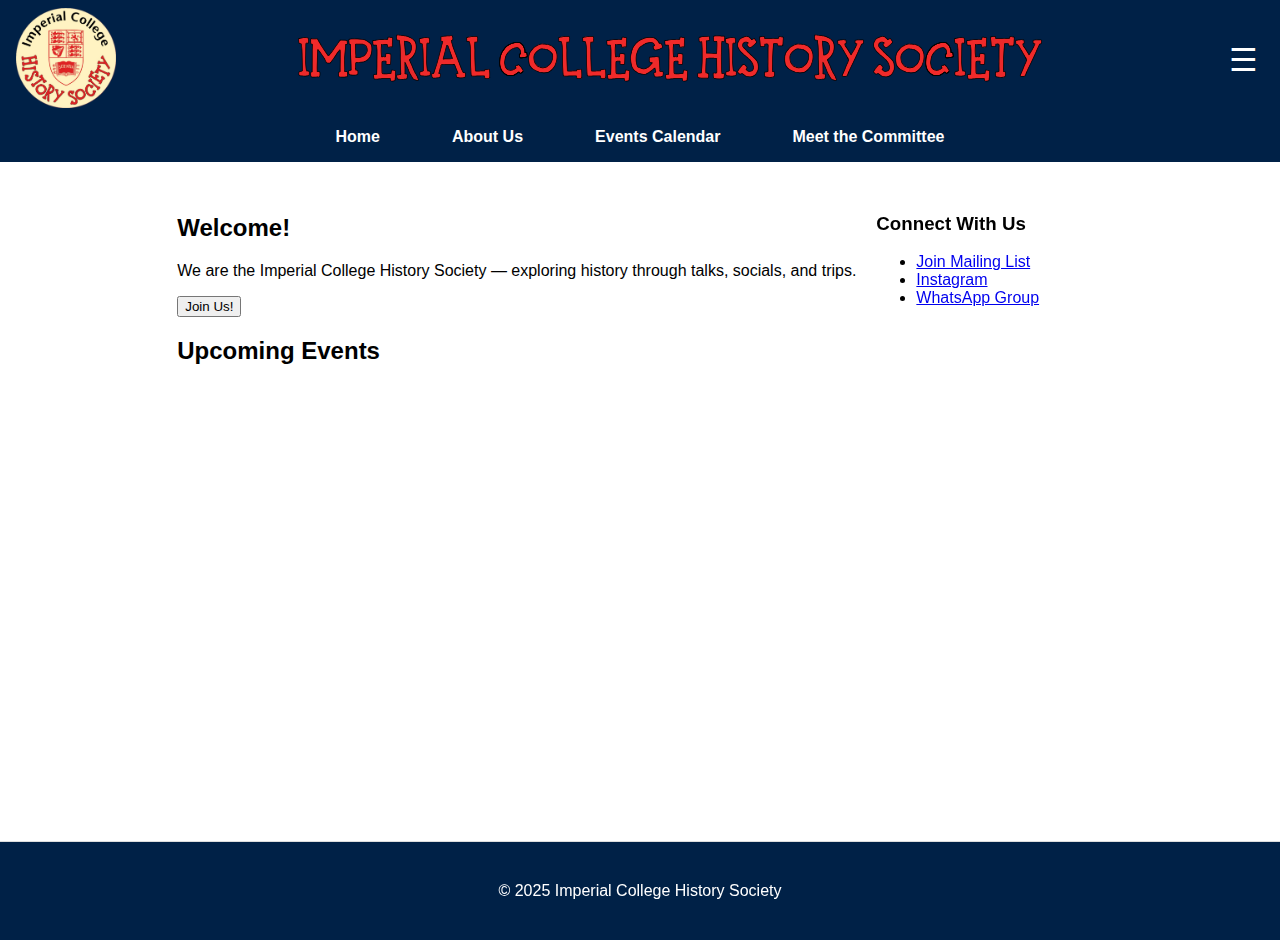
<file: History_Soc_Website/index.html>
<!DOCTYPE html>
<html lang="en">
<head>
  <meta charset="UTF-8">
  <meta name="viewport" content="width=device-width, initial-scale=1.0">
  <title>IMPERIAL COLLEGE HISTORY SOCIETY</title>
  <link rel="stylesheet" href="style.css">
</head>
<body>
  <header>
    <div class="top-bar">
      <a href="index.html">
        <img src="images/HistorySocLogo_no_background.png" alt="History Society Logo" id="logo">
      </a>
      <h1>IMPERIAL COLLEGE HISTORY SOCIETY</h1>
      <div class="menu-container">
        <button class="hamburger">&#9776;</button>
        <div class="dropdown">
          <a href="previous-events.html">Previous Events Record</a>
          <a href="gallery.html">Photo Gallery</a>
          <a href="news.html">History News/Articles</a>
          <a href="reading-list.html">History Reading List</a>
          <a href="memes.html">History Memes</a>
          <a href="sponsors.html">Sponsors/Collabs</a>
          <a href="contact.html">Contact Us</a>
        </div>
      </div>
    </div>
    <nav class="main-nav">
      <a href="index.html">Home</a>
      <a href="about.html">About Us</a>
      <a href="events.html">Events Calendar</a>
      <a href="committee.html">Meet the Committee</a>
    </nav>
  </header>

  <div class="content">  
    <main>
        <!-- Homepage Intro -->
        <section id="intro">
        <h2>Welcome!</h2>
        <p>We are the Imperial College History Society — exploring history through talks, socials, and trips.</p>
        <button id="signupBtn">Join Us!</button>
        </section>

        <!-- Events Calendar -->
        <section id="calendar">
        <h2>Upcoming Events</h2>
        <iframe src="https://calendar.google.com/calendar/embed?src=YOUR_CALENDAR_LINK"
                style="border: 0" width="600" height="400" frameborder="0" scrolling="no"></iframe>
        </section>
    </main>

    <aside>
        <h3>Connect With Us</h3>
        <ul>
        <li><a href="#">Join Mailing List</a></li>
        <li><a href="#">Instagram</a></li>
        <li><a href="#">WhatsApp Group</a></li>
        </ul>
    </aside>
  </div>

  <footer>
    <p>&copy; 2025 Imperial College History Society</p>
  </footer>

  <script src="script.js"></script>
</body>
</html>
</file>
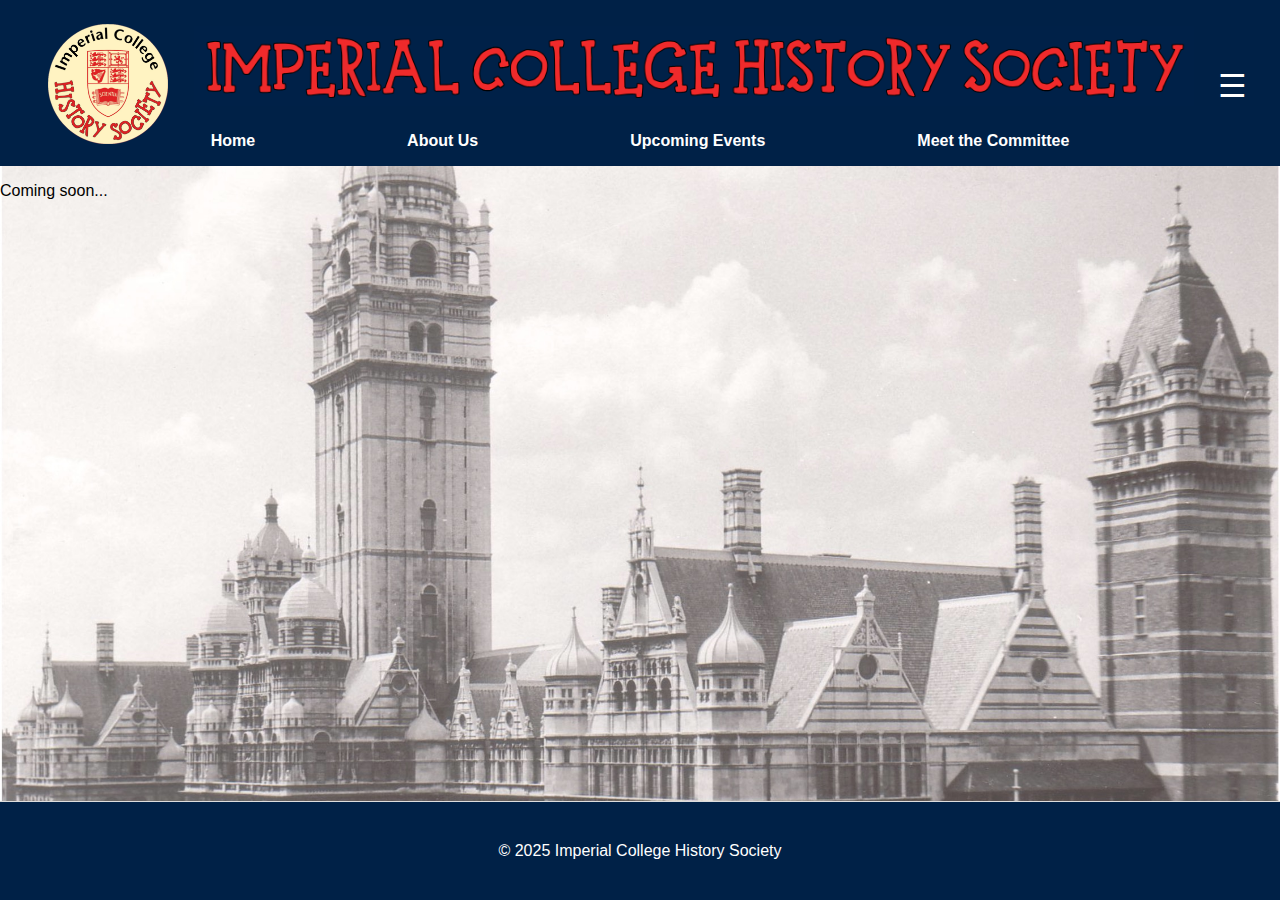
<file: articles.html>
<!DOCTYPE html>
<html lang="en">
<head>
  <meta charset="UTF-8">
  <meta name="viewport" content="width=device-width, initial-scale=1.0">
  <title>IMPERIAL COLLEGE HISTORY SOCIETY</title>
  <link rel="icon" href="images/HistorySocLogo_no_background.png" type="image/png">
  <meta http-equiv="Cache-Control" content="no-cache, no-store, must-revalidate" />
  <meta http-equiv="Pragma" content="no-cache" />
  <meta http-equiv="Expires" content="0" />
  <link rel="stylesheet" href="style.css?v=20250929">
  <link rel="stylesheet" href="https://cdnjs.cloudflare.com/ajax/libs/font-awesome/6.5.0/css/all.min.css">
</head>
<body>
  <header>
    <div class="top-bar">
  <a href="index.html?v=20250929">
        <img src="images/HistorySocLogo_no_background.png" alt="History Society Logo" id="logo">
      </a>
  <h1 class="site-title"><img src="images/ICHistSocHeader.png?v=20250929" alt="Imperial College History Society" /></h1>
      <div class="menu-container">
        <button class="hamburger">&#9776;</button>
        <div class="dropdown">
          <a href="previous.html?v=20250929">Previous Events</a>
          <a href="articles.html?v=20250929">History News/Articles</a>
          <a href="readinglist.html?v=20250929">History Reading List</a>
          <a href="memes.html?v=20250929">History Memes</a>
          <a href="https://icassassinsgame.co.uk/index.html">Assassins' Game</a>
          <a href="sponsors.html?v=20250929">Sponsors/Collabs</a>
          <a href="https://fullymerched.com/collections/icl-history-society" target="_blank" rel="noopener noreferrer">HistorySoc Merchandise</a>
          <a href="contact.html?v=20250929">Contact Us</a>
        </div>
      </div>
    </div>
    <nav class="main-nav">
  <a href="index.html?v=20250929">Home</a>
  <a href="aboutus.html?v=20250929">About Us</a>
  <a href="upcoming.html?v=20250929">Upcoming Events</a>
  <a href="committee.html?v=20250929">Meet the Committee</a>
    </nav>
  </header>

  <main>
    <p>Coming soon...</p>
  </main>

  <footer>
    <p>&copy; 2025 Imperial College History Society</p>
  </footer>

  <script src="script.js?v=20250929"></script>
</body>
</html>
</file>
<file: History_Soc_Website/style.css>
@font-face {
  font-family: "Horrible Histories font";
  src: url("fonts/Horrible Histories Font Extended 4.ttf") format("truetype");
  font-weight: normal;
  font-style: normal;
}

body {
  margin: 0;
  font-family: Arial, sans-serif;
  display: flex;
  flex-direction: column; 
  min-height: 100vh;
}

header {
  background: #002147;
  color: white;
  padding: 0.5rem 1rem;
  grid-column: 1 / -1;
}

header {
  position: relative;
}

.content {
  display: grid;
  grid-template-columns: 3fr 1fr;
  gap: 20px;
  flex-grow: 1; /* take available space */
  padding: 2rem;
  max-width: 1200px;
  margin: 0 auto;
}

.top-bar {
  display: flex;
  align-items: center;
  justify-content: space-between;
}

#logo {
  height: 100px;
  width: auto;
}

header h1 {
    flex-grow: 1;
    text-align: center;
    margin: 0;
    font-family: "Horrible Histories Font", Arial, sans-serif;
    font-size: 2.2rem; /* reduced font size */
    line-height: 1.2; /* tighter line height */
    padding: 0;
    transform: translateY(-180px); /* adjust vertical position (cuz tall font) */
}

nav a {
    color: white;
    margin: 0 10px;
    text-decoration: none;
    padding: 0.5rem 1rem;
    border-radius: 4px;
    transition: background-color 0.3s;
}

.main-nav {
  display: flex;
  justify-content: center;
  gap: 20px;
  margin-top: 0.5rem;
}

.main-nav a {
  color: white;
  text-decoration: none;
  font-weight: bold;
}

.main-nav a:hover {
  text-decoration: underline;
}

.menu-container {
  position: relative;
  display: inline-block;  /* makes button inline and allows dropdown positioning */
}

.hamburger {
  background: none;
  border: none;
  font-size: 2rem;
  color: white;
  cursor: pointer;
  z-index: 1000;
}

.dropdown {
  display: none;          /* hidden by default */
  position: absolute;
  right: 0;
  top: 100%;              /* appear just below the button */
  background: white;
  color: black;
  min-width: 220px;
  box-shadow: 0 4px 8px rgba(0,0,0,0.2);
  border-radius: 6px;
}

.menu-container:hover .dropdown {
  display: block;         /* show on hover */
}

.dropdown a {
  display: block;
  padding: 12px 18px;
  text-decoration: none;
  color: #002147;
}

.dropdown a:hover {
  background: #eee;
}


footer {
    grid-column: 1 / -1;
    background: #f4f4f4;
    text-align: center;
    padding: 1.5rem;
    margin-top: 20px;
    border-top: 1px solid #ddd;
    background: #002147;
    color: white;
}
</file>
<file: style.css>
@font-face {
  font-family: "Horrible Histories font"; /* revert to original name to match prior visuals */
  src:
    url("fonts/Horrible Histories Font Extended 4.woff2") format("woff2"),
    url("fonts/Horrible Histories Font Extended 4.woff") format("woff"),
    url("fonts/Horrible Histories Font Extended 4.ttf") format("truetype");
  font-weight: normal;
  font-style: normal;
  font-display: swap;
}

/* Non-visual compatibility: also expose the font under the 'Font' name
   that header h1 references, so both map to the same file. */
@font-face {
  font-family: "Horrible Histories Font";
  src:
    url("fonts/Horrible Histories Font Extended 4.woff2") format("woff2"),
    url("fonts/Horrible Histories Font Extended 4.woff") format("woff"),
    url("fonts/Horrible Histories Font Extended 4.ttf") format("truetype");
  font-weight: normal;
  font-style: normal;
  font-display: swap;
}

html, body {
  margin: 0;
  display: flex;
  flex-direction: column; 
}

html { -webkit-text-size-adjust: 100%; }

/* Adjustable title offsets (tweak these to move the header title up/down) */
:root {
  --title-shift-desktop: -280px; /* restore previous position */
  /* Logo offsets (negative X = left, negative Y = up) */
  --logo-shift-x: 0px;
  --logo-shift-y: 0px;
  /* Small upward nudge for the image title (negative moves up) */
  --site-title-nudge-y: -20px;
}

main {
  flex: 1;  /*push footer down */
}

body {
  margin: 0;
  font-family: Arial, sans-serif; /* revert to original body font */
  display: flex;
  flex-direction: column; 
  min-height: 100vh;
  max-width: 100%;
}

header {
  background: #002147;
  color: white;
  padding: 0.5rem 1rem;
  grid-column: 1 / -1;
  min-height: 100px;   /* ✅ minimum height */
  height: auto;
  position: relative;    
}

header h1.site-title {
  transform: none !important;     
  display: flex;
  align-items: center;
  justify-content: center;
  margin: 0;
  line-height: 1;
  flex: 1 1 auto;                 /*centering between logo and menu */
  position: relative;
  top: var(--site-title-nudge-y, 0px);
}

header h1.site-title img {
  display: block;
  width: auto;                    /* keep intrinsic width */
  height: auto;
  max-width: min(100vw, 1000px);    /* never exceed viewport */
  max-height: 100px;             
  object-fit: contain;
}

@media (max-width: 768px) {
  .top-bar h1.site-title {
    transform: none !important;
  }
  .top-bar h1.site-title img {
    max-width: 70vw;
    max-height: 56px;
  }
}

/* HOMEPAGE */

.content {
  display: grid;
  grid-template-columns: 3fr 1fr;
  gap: 20px;
  flex-grow: 1; /* take available space */
  padding: 2rem;
  max-width: 100%;
  margin: 0 5%;
  box-sizing: border-box; 
  width: 90%;
}

.top-bar {
  display: flex;
  align-items: center;
  justify-content: space-between;
}

.top-bar h1 {
  font-size: 3.2rem;
  margin: 0;
  text-align: center;
}

/* #logo {
  height: 150px;
  width: auto;
} */

#logo {
  max-width: 120px;
  height: auto;
  margin-right: 10px;
  transform: translate(var(--logo-shift-x, 0px), var(--logo-shift-y, 0px));
}

/* IMPERIAL COLLEGE HISTORY SOCIETY  */

header h1 {
    flex-grow: 1;
    text-align: center;
    margin: 0;
    font-family: "Horrible Histories Font", Arial, sans-serif;
    font-size: 3.2rem; 
    line-height: 1.2; /* tighter line height */
    padding: 0;
  transform: translateY(var(--title-shift-desktop, 0px)); /* revert to original behavior */
}

nav a {
    color: white;
    margin: 0 10px;
    text-decoration: none;
    padding: 0.5rem 1rem;
    border-radius: 4px;
    transition: background-color 0.3s;
}

body {
  background-image: url('images/Imperial_Institute.jpg?v=20250929');
  background-size: cover;    
  background-position: top center; 
  background-repeat: no-repeat;
  background-attachment: fixed; 
}

.main-nav {
  display: flex;
  justify-content: center;
  gap: 100px;
  margin-top: -2.5rem; /* restore original spacing */
}

.main-nav a {
  color: white;
  text-decoration: none;
  font-weight: bold;
}

.main-nav a:hover {
  text-decoration: underline;
}

.menu-container {
  position: relative;
  display: inline-block;  /* makes button inline and allows dropdown positioning */
}

.hamburger {
  background: none;
  border: none;
  font-size: 2rem;
  color: white;
  cursor: pointer;
  z-index: 1000;
  position: relative;          /* ensure z-index takes effect */
  width: 44px; height: 44px;   /* consistent tap target */
  display: flex; align-items: center; justify-content: center;
  line-height: 1;
  flex: 0 0 auto;
}

.dropdown {
  display: none;       
  position: absolute;
  right: 0;
  top: 100%;             
  background: white;
  color: black;
  min-width: 220px;
  box-shadow: 0 4px 8px rgba(0,0,0,0.2);
}

/* Allow JS toggle via .show on all screen sizes */
.dropdown.show {
  display: block;
}

/* Removed hover-based dropdown display; rely on JS toggle for better usability */

.dropdown a {
  display: block;
  padding: 12px 18px;
  text-decoration: none;
  color: #002147;
}

.dropdown a:hover {
  background: #eee;
}

.btn {
  display: inline-block;      
  background-color: #002147;   
  color: white;
  text-decoration: none;       /* remove underline */
  padding: 14px 32px;          /* bigger button */
  font-size: 1.2rem;          
  font-weight: bold;
  border-radius: 8px;          /* rounded corners */
  transition: all 0.3s ease;   /* smooth hover effect */
  text-align: center;
}

.btn:hover {
  background-color: #003366;   /* darker on hover */
  transform: scale(1.05);      /*  zoom */
}

/* main content  */

#intro {
  position: relative; 
  text-align: center;
  padding: 0rem 2rem;
  color: #002147;
}

.intro-text h2 { /* Welcome! */
  margin-bottom: 0rem;
}

.intro-text p {
  font-weight: 600;   /* semi-bold */
  font-size: 1.1rem; 
  margin-bottom: 1.5rem;
}

/* Side bar elements  */

.sidebar {
  display: flex;
  flex-direction: column;
  gap: 20px;
}

/* Connect with us  */

aside {
  background: #f9f9f9;            
  padding: 0.3rem 1rem;
  border-radius: 10px;              /* rounded corners */
  box-shadow: 0 4px 12px rgba(0,0,0,0.1); 
  font-family: Arial, sans-serif;
  align-self: flex-start; 
  width: 100%;
  margin-left: auto;   
}

aside h3 {
  color: #002147;      
  font-size: 1.4rem;
  margin-bottom: 1rem;
  text-align: center;
  border-bottom: 2px solid #003366;
  padding-bottom: 0.5rem;
}

aside ul {
  list-style: none;     /* remove bullets */
  padding: 0;
  margin: 0;
}

aside li {
  margin: 12px 0;
}

aside a {
  display: block;        /* make the whole line clickable */
  text-decoration: none;
  color: #002147;
  font-weight: bold;
  background: #e6ecf5;  
  padding: 10px 15px;
  border-radius: 6px;
  transition: all 0.3s ease;
}

aside a:hover {
  background: #002147;
  color: white;
  transform: translateX(5px); /*slide effect */
}

/* Announcements  */

aside.announcements {
  background: #f9f9f9;
  padding: 0.3rem 1rem;
}

.announcement-content {
  margin-top: -2rem;
}

.announcement-item {
  padding: 8px 0;
  margin-bottom: -0.5rem;
}

.announcement-item:last-child {
  border-bottom: none;
  margin-bottom: 0;
}

.announcement-item h4 { /* heading for each announcement */
  color: #002147;
  margin-bottom: -1px; /* space below heading*/
}

.announcement-item p { /* paragraph for each announcement */
  margin-bottom: 3px;
  font-size: 0.95rem;
  line-height: 1.3;
}

/* In Announcements, links should be inline text (not block buttons) */
aside.announcements .announcement-item a {
  display: inline;
  background: transparent;
  padding: 0;
  border-radius: 0;
  font-weight: normal;
  text-decoration: underline;
  color: #002147;
  transform: none;
}

aside.announcements .announcement-item a:hover {
  background: transparent;
  color: #003366;
  transform: none;
  text-decoration: underline;
}

.date {
  font-size: 0.8rem;
  color: #78909c;
  font-style: italic;
}

/* history fact */

aside.history-fact {
  background: #f9f9f9;
  padding: 0.3rem 1rem;
}

.fact-content {
  font-size: 1rem;
  line-height: 1.5;
}

.fact-source {
  margin-top: 10px;
  font-size: 0.8rem;
  color: #78909c;
  font-style: italic;
  text-align: right;
}

footer {
  grid-column: 1 / -1;
  background: #002147;
  color: white;
  text-align: center;
  padding: 1.5rem;
  margin-top: 20px;
  border-top: 1px solid #ddd;
  font-size: 1rem;
}

/* ================================================= */

/* ABOUT US PAGE  */
.about-text {
  background-color: rgba(255, 255, 255, 0.5); /* semi-transparent dark */
  color: #002147; /*TEXT*/
  padding: 2rem 3rem;
  border-radius: 12px;
  text-shadow: 1px 1px 3px rgba(223, 223, 223, 0.8);
  max-width: 800px;     /* optional: limit width */
  margin: 2rem auto;    /* center on page */
  line-height: 1.6;     /* easier to read */
}

/* ================================================= */
/* upcoming events */
#events {
  max-width: 1000px;
  margin: 2rem auto;
  padding: 0 1rem;
}

#events h2 {
  text-align: center;
  margin-bottom: 2rem;
  color: #002147;
}

.event-card {
  display: flex;
  gap: 20px;
  background: #fff;
  border-radius: 12px;
  box-shadow: 0 4px 12px rgba(0,0,0,0.1);
  margin-bottom: 2rem;
  overflow: hidden;
  transition: transform 0.2s ease;
}

.event-card:hover {
  transform: scale(1.02);
}

.event-card img {
  width: 200px;
  height: auto;
  object-fit: cover;
}

.event-details {
  flex: 1;
  padding: 1rem 1.5rem;
}

.event-details h3 {
  margin-top: 0;
  color: #002147;
}

.event-date, .event-location {
  font-weight: bold;
  color: #444;
  margin: 0.5rem 0;
}

.event-description {
  margin: 1rem 0;
  line-height: 1.5;
}

.event-details .btn {
  background-color: #002147;
  color: white;
  padding: 10px 20px;
  border-radius: 6px;
  text-decoration: none;
  transition: all 0.3s ease;
}

.event-details .btn:hover {
  background-color: #003366;
}


/* ================================================= */
/* Meet the committee */
#committee {
  /* padding: 1rem ; */
  text-align: center;
}

#committee h2 {
  font-size: 2.2rem;
  color: #002147;
}

.committee-grid {
  display: grid;
  grid-template-columns: repeat(auto-fit, minmax(300px, 1fr));
  gap: 15px;
  justify-content: center;
  max-width: 1200px; 
  margin: 0 auto;    
  padding: 0 2rem;
}

.profile-card {
  background: rgba(255, 255, 255, 0.9);
  padding: 1.5rem;
  border-radius: 12px;
  box-shadow: 0 6px 16px rgba(0,0,0,0.2);
  transition: transform 0.3s ease;
  margin: 0 auto;
  width: 80%;
  height: 600px;      
  display: flex;
  flex-direction: column;
}

.profile-card img {
  width: 90%;
  height: 350px;    
  object-fit: cover;
  align-self: center;
  border-radius: 8px;
  margin-bottom: 1rem;
}

.profile-card h3,
.profile-card h4 {
  margin: 0.3rem 0;   
  line-height: 1.2;  
  color: #002147;
}

.profile-card .role {
  font-style: italic;
  color: #002147ae;
  font-size: 1.1rem;
}

.profile-card p {
  margin: 0.4rem 0;
  font-size: 1rem;
  color: #002147;
}

.profile-card .bio {
  font-size: 0.95rem;
  color: #002147b9;
  line-height: 1.2;
  margin-top: auto; 
  overflow: hidden;
  text-overflow: ellipsis;
}

/* Put the label on its own line, answer on the next line */
.profile-card .bio strong {
  display: block;
}


/* ================================================= */
/* Contact page */
#contact {
  text-align: center;
  padding: 3rem 1rem;
}

#contact h2 {
  font-size: 2.2rem;
  color: #002147;
  margin-bottom: 2rem;
}

.contact-container {
  display: flex;
  flex-direction: column;
  gap: 2rem;
  max-width: 600px;
  margin: 0 auto;
}

.contact-card {
  background: rgba(255, 255, 255, 0.9);
  padding: 2rem;
  border-radius: 12px;
  box-shadow: 0 6px 16px rgba(0,0,0,0.2);
  transition: transform 0.3s ease;
}

.contact-card:hover {
  transform: translateY(-5px);
}

.contact-card i {
  font-size: 2.5rem;
  color: #002147;
  margin-bottom: 1rem;
}

.contact-card a {
  display: inline-block;
  margin-top: 0.5rem;
  font-weight: bold;
  text-decoration: none;
  color: #002147;
}

.contact-card a:hover {
  text-decoration: underline;
}

/* ================================================= */
/* Previous Events timeline */

    .timeline {
      position: relative;
      margin: 0 auto;
      padding: 20px 0;
      max-width: 800px;
    }

    /* vertical line */
    .timeline::before {
      content: '';
      position: absolute;
      top: 0;
      left: 120px;
      width: 4px;
      height: 100%;
      background: #bbb;
      border-radius: 2px;
    }

    .timeline-item {
      position: relative;
      margin: 20px 0;
      display: flex;
    }

    .timeline-date {
      width: 100px;
      text-align: right;
      padding-right: 20px;
      font-weight: bold;
      color: #000000;
    }

    .timeline-content {
      background: #fff;
      padding: 15px 20px;
      border-radius: 8px;
      box-shadow: 0 2px 6px rgba(0,0,0,0.1);
      margin-left: 20px;
      position: relative;
    }

    .timeline-content img {
      max-width: 150px;
      height: auto;
      display: block;
      margin-top: 10px;
      border-radius: 6px;
    }

    /* circle dot on line */
    .timeline-content::before {
      content: '';
      position: absolute;
      left: -34px;
      top: 20px;
      width: 16px;
      height: 16px;
      background: #fff;
      border: 4px solid #444;
      border-radius: 50%;
    }

    .timeline-content h3 {
      margin: 0 0 5px;
      font-size: 1.1em;
      color: #222;
    }

    .timeline-content p {
      margin: 5px 0;
      line-height: 1.4;
    }

  /* Removed duplicate rule to ensure correct max-width is applied above */
/* ================================================= */

/* for different screen sizes */

/* phones */
@media (max-width: 768px) {
  body {
    font-size: 1rem;
    margin: 0;
    padding: 0;
  }

  .top-bar {
    flex-direction: row;
    align-items: center;
    justify-content: space-between;
    padding: 0.5rem 1rem;
    gap: 0.5rem;
  }

  /* Mobile: set a small default shift further up and left; tweak as needed */
  :root {
    --logo-shift-x: -8px;  /* left */
    --logo-shift-y: -10px; /* up */
  }

  #logo {
    width: 40px;
    height: auto;
    margin: 0; /* avoid pushing the title down */
  }

  /* Mobile-specific adjustable offset (keep modest to avoid moving off-screen) */
  :root { --title-shift-mobile: -12px; }

  .top-bar h1 {
    font-size: clamp(0.9rem, 4.5vw, 1.1rem);
    text-align: center;
    margin: 0 0.5rem;
    flex: 1 1 0;
  /* Clamp the shift so it can't push the title outside the header */
  transform: translateY(clamp(-24px, var(--title-shift-mobile, 0px), 24px));
    line-height: 1.05;
    letter-spacing: -0.2px;  /* tighten to reduce wrapping */
    min-width: 0;            /* allow flex child to shrink */
    overflow: visible;       /* ensure it doesn't get clipped out */
    display: block;
    color: #ffffff;
    position: relative;
    z-index: 1;
    overflow-wrap: anywhere;
  }

  .menu-container {
    position: relative;
    z-index: 1001;
    flex: 0 0 auto; /* don't let it shrink */
  }

  .hamburger {
    font-size: 1.8rem; /* slightly smaller to reduce overlap */
    color: #ffffff;
    margin-left: 0.5rem;
    z-index: 1002;  /* above title */
  }

  .dropdown {
    position: absolute;
    right: 0;
    top: 100%; /* attach directly under the hamburger */
    background: #fff;
    box-shadow: 0 4px 8px rgba(0,0,0,0.15);
    border-radius: 6px;
    min-width: 180px;
    display: none;
    flex-direction: column;
    z-index: 1000;
  }

  .dropdown.show {
    display: flex;
  }

  .dropdown a {
    padding: 12px 16px;
    color: #002147;
    text-decoration: none;
    border-bottom: 1px solid #eee;
    font-size: 1rem;
  }
  .dropdown a:last-child {
    border-bottom: none;
  }
  .dropdown a:hover {
    background: #f5f5f5;
  }

  .main-nav {
    display: flex;
    flex-direction: column;
    align-items: stretch;
    gap: 0;
    background: #002147;
    padding: 0.5rem 1rem;
    margin-top: 0; /* override desktop negative margin to prevent overlap */
  }
  .main-nav a {
    padding: 10px 0;
    color: #fff;
    text-align: left;
    border-bottom: 1px solid #223366;
    font-size: 1rem;
  }
  .main-nav a:last-child {
    border-bottom: none;
  }

  .content {
    flex-direction: column;
    display: flex;
    padding: 0.5rem;
  }

  main {
    width: 100%;
    padding: 0;
  }

  .sidebar {
    width: 100%;
    margin-top: 1rem;
    display: flex;
    flex-direction: column;
    gap: 1rem;
  }

  aside {
    padding: 0.5rem;
    font-size: 1rem;
  }

  iframe {
    width: 100% !important;
    height: 350px !important;
  }
}

/* Make sure top-bar uses flex for layout */
.top-bar {
  display: flex;
  align-items: center;
  justify-content: space-between;
  padding: 1rem 2rem;
  background: #002147;
  gap: 1rem;
}

/* Mobile override (placed at end to win against base .top-bar) */
@media (max-width: 768px) {
  :root { --title-shift-mobile: 0px; }

  .top-bar {
    align-items: center;
    justify-content: space-between;
    padding: 0.5rem 1rem !important;
    gap: 0.5rem;
    min-height: 56px; /* matches 44px tap target with padding */
  }

  .top-bar h1 {
    margin: 0 0.5rem;
    line-height: 1.05;
    transform: translateY(var(--title-shift-mobile, 0px));
    display: block;
  }
}
</file>
